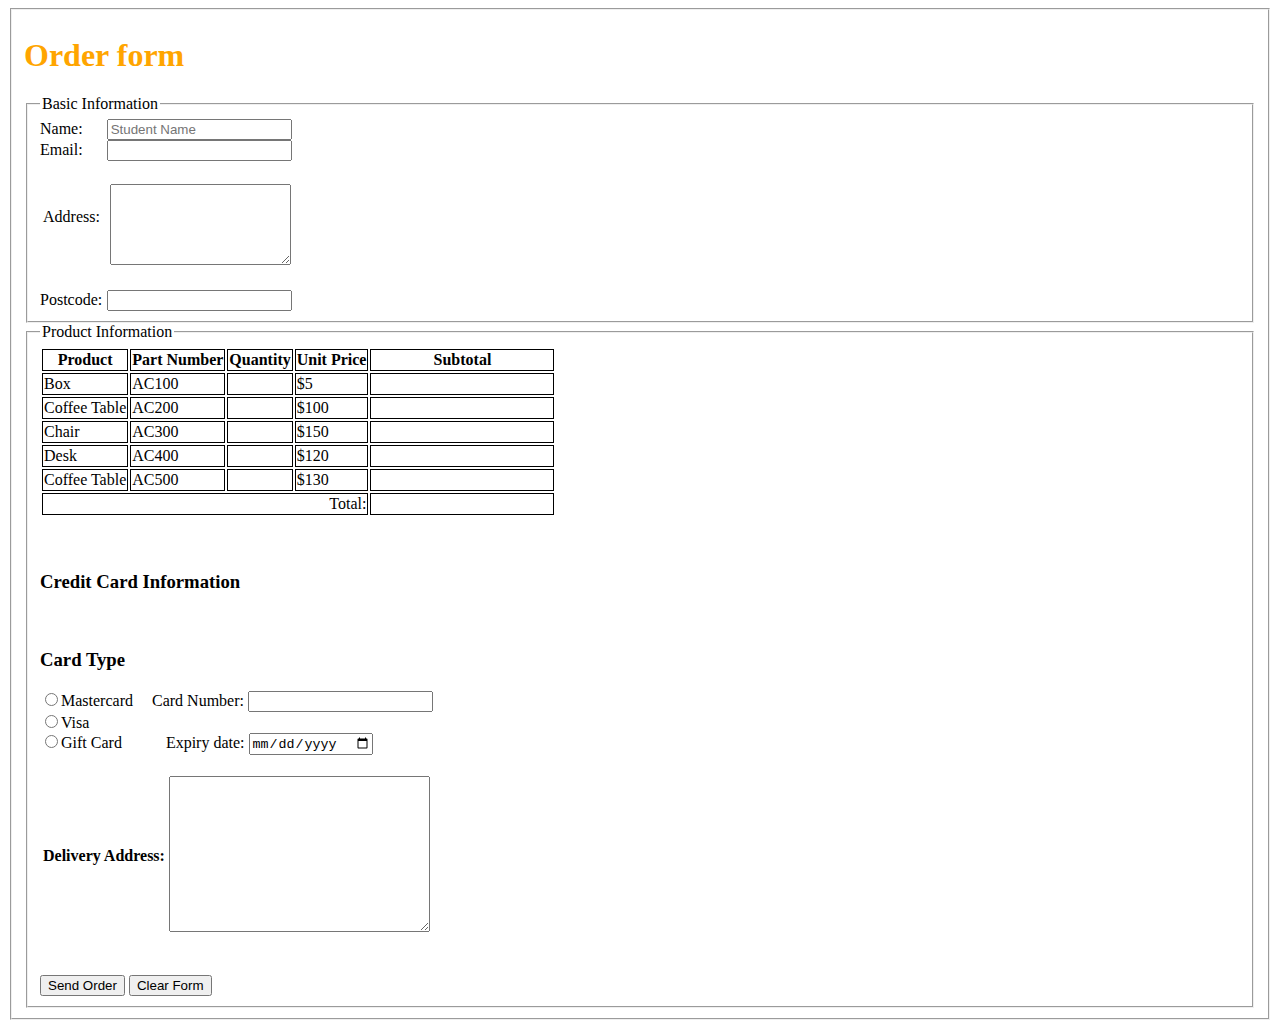
<file: Order.html>
<!DOCTYPE html>
<html lang="en">

<head>
    <meta charset="UTF-8">
    <meta http-equiv="X-UA-Compatible" content="IE=edge">
    <meta name="viewport" content="width=device-width, initial-scale=1.0">

    <title>Lab02</title>
</head>

<body>
    <fieldset>
        <h1 style="color:orange">Order form</h1>
        <form action="#" method="GET">
            <fieldset>
                <legend>Basic Information</legend>
                <label for="Name">Name:</label>
                <input type="text" id="Name" name="Name" placeholder="Student Name" required style="margin-left:20px">
                <br>
                <label for="Email">Email:</label>
                <input type="email" id="Email" name="Email" style="margin-left:20px">
                <br>

                <table>
                    <tr>
                        <td><label for="Address"> Address:</label>
                        </td>
                        <td><textarea id="Address" cols="20" rows="5"
                                style="margin-top: 20px;margin-left:6px;  "></textarea></td>
                    </tr>
                </table>



                <br>
                <label for="Postcode">Postcode:</label>
                <input type="text" id="Postcode" name="Postcode" style="margin-left:1px">
                <br>
            </fieldset>
            <fieldset>
                <legend>Product Information</legend>
                <table>
                    <tr>
                        <th style="border:1px solid">Product</th>
                        <th style="border:1px solid">Part Number</th>
                        <th style="border:1px solid">Quantity</th>
                        <th style="border:1px solid">Unit Price</th>
                        <th style="border:1px solid; width:180px">Subtotal</th>
                    </tr>
                    <tr>
                        <td style="border:1px solid">Box</td>
                        <td style="border:1px solid">AC100</td>
                        <td style="border:1px solid"></td>
                        <td style="border:1px solid">$5</td>
                        <td style="border:1px solid"></td>
                    </tr>
                    <tr>
                        <td style="border:1px solid">Coffee Table</td>
                        <td style="border:1px solid">AC200</td>
                        <td style="border:1px solid"></td>
                        <td style="border:1px solid">$100</td>
                        <td style="border:1px solid"></td>
                    </tr>
                    <tr>
                        <td style="border:1px solid">Chair</td>
                        <td style="border:1px solid">AC300</td>
                        <td style="border:1px solid"></td>
                        <td style="border:1px solid">$150</td>
                        <td style="border:1px solid"></td>
                    </tr>
                    <tr>
                        <td style="border:1px solid">Desk</td>
                        <td style="border:1px solid">AC400</td>
                        <td style="border:1px solid"></td>
                        <td style="border:1px solid">$120</td>
                        <td style="border:1px solid"></td>
                    </tr>
                    <tr>
                        <td style="border:1px solid">Coffee Table</td>
                        <td style="border:1px solid">AC500</td>
                        <td style="border:1px solid"></td>
                        <td style="border:1px solid">$130</td>
                        <td style="border:1px solid"></td>
                    </tr>
                    <tr>
                        <td colspan="4" style="border:1px solid; text-align:right">Total:</td>
                        <td style="border:1px solid;"></td>
                    </tr>
                </table>

                <br>
                <br>
                <h3>Credit Card Information</h3>
                <br>
                <h3>Card Type</h3>

                <input type="radio" name="card">Mastercard
                <label for="cardNumber" style="margin-left:15px">Card Number:</label>
                <input type="Number" id="cardNumber" name="cardNumber">
                <br>
                <input type="radio" name="card">Visa
                <br>
                <input type="radio" name="card">Gift Card
                <label for="ExpiryDate" style="margin-left:40px">Expiry date: </label>
                <input type="date" id="ExpiryDate" name="ExpiryDate">

                <br><br>

                <table>
                    <tr>
                        <td><label for="Address"><b>Delivery Address:</b></label>
                        </td>
                        <td><textarea id="Selivery_Address" cols="30" rows="10"></textarea>
                    </tr>
                </table>

                <br>
                <br>
                <button>Send Order</button>
                <button>Clear Form</button>
            </fieldset>
        </form>
    </fieldset>
</body>

</html>
</file>
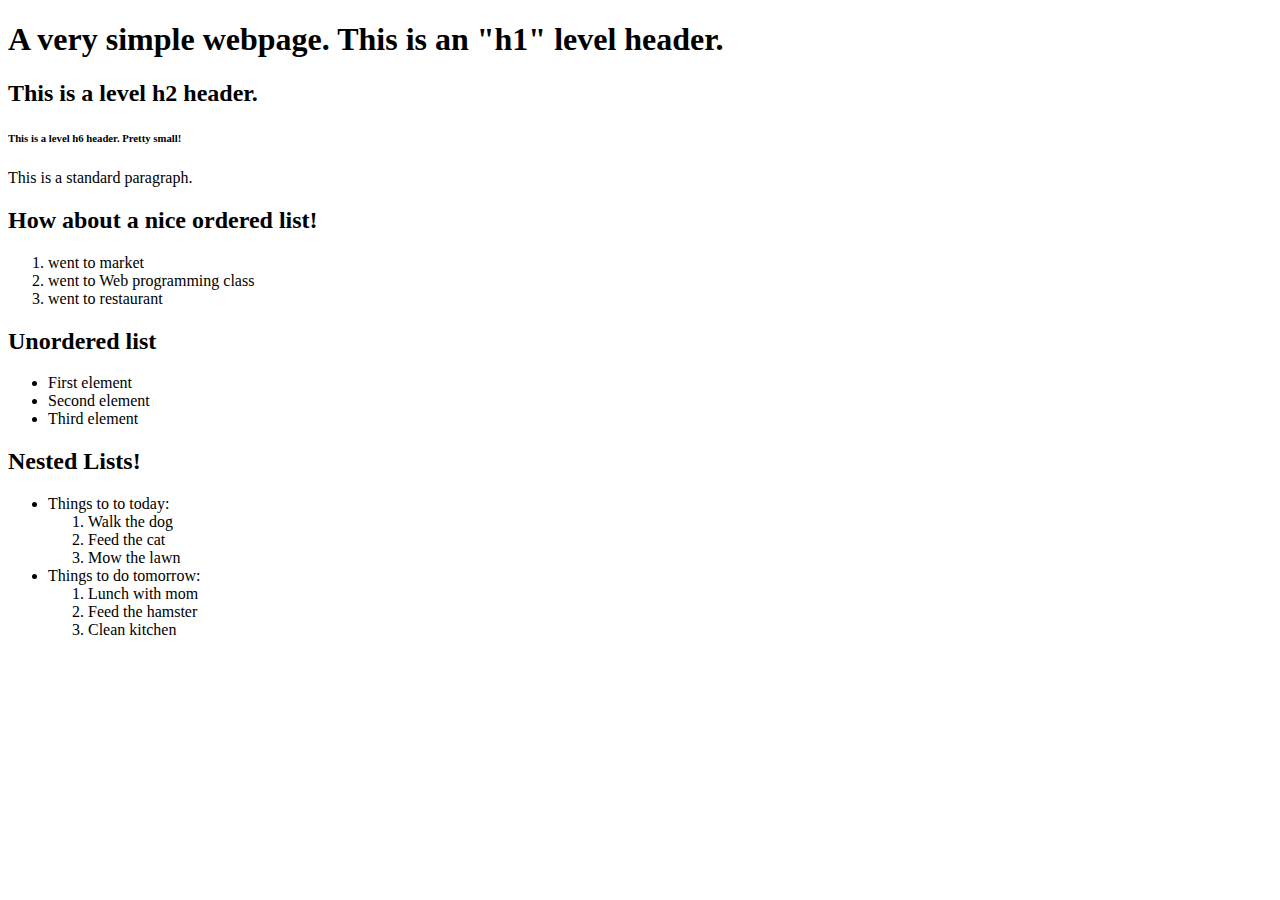
<file: Lab1/first.html>
<!DOCTYPE html>
<html lang="en">
<head>
 <title>A very simple webpage</title>
 <meta charset=" UTF-8" />
</head>
<body>
<h1>A very simple webpage. This is an "h1" level header. </h1>
 <h2>This is a level h2 header. </h2>
 <h6>This is a level h6 header. Pretty small!</h6>
 <p>This is a standard paragraph.</p>
 <h2>How about a nice ordered list!</h2>
 <ol>
 <li>went to market
 <li> went to Web programming class
 <li> went to restaurant
 </ol>
 <h2>Unordered list</h2>
 <ul>
 <li>First element
 <li>Second element
 <li>Third element
 </ul>
 <h2>Nested Lists!</h2>
 <ul>
 <li>Things to to today:
 <ol>
 <li>Walk the dog
 <li>Feed the cat
<li>Mow the lawn
 </ol>
 <li>Things to do tomorrow:
 <ol>
 <li>Lunch with mom
<li>Feed the hamster
 <li>Clean kitchen
 </ol>
 </ul>
</body>
</html>
</file>
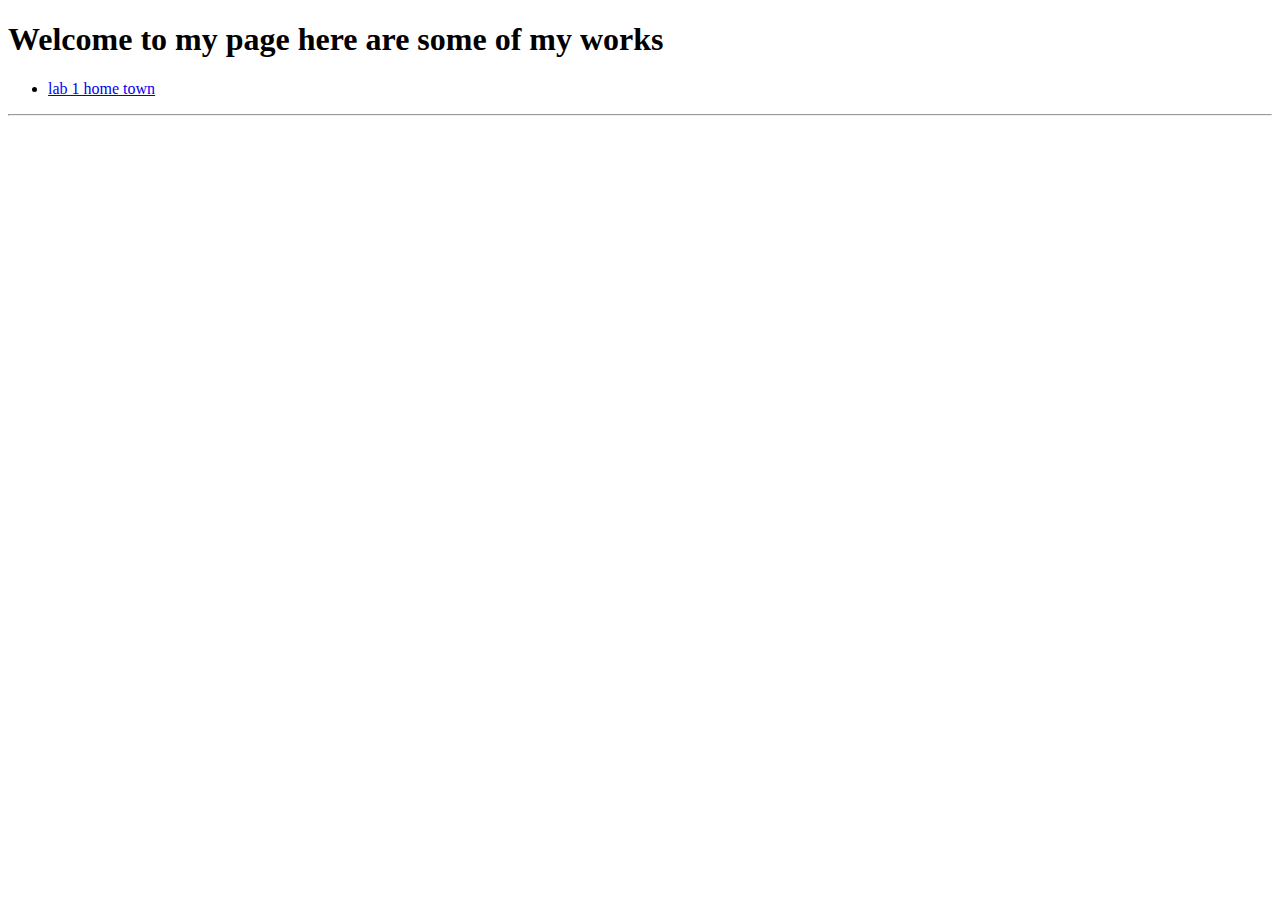
<file: Lab1/inxdex.html>
<!DOCTYPE html>
<html lang="en">
<head>
    <meta charset="UTF-8">
    <meta http-equiv="X-UA-Compatible" content="IE=edge">
    <meta name="viewport" content="width=device-width, initial-scale=1.0">
    <title>Mathunan Vasanthan</title>
</head>
<body>
    <h1>Welcome to my page here are some of my works</h1>
    <ul>
        <li>
            <a href="hometown.html"> lab 1 home town</a>
        </li>
    </ul>
    <hr/>
    
</body>
</html>
</file>
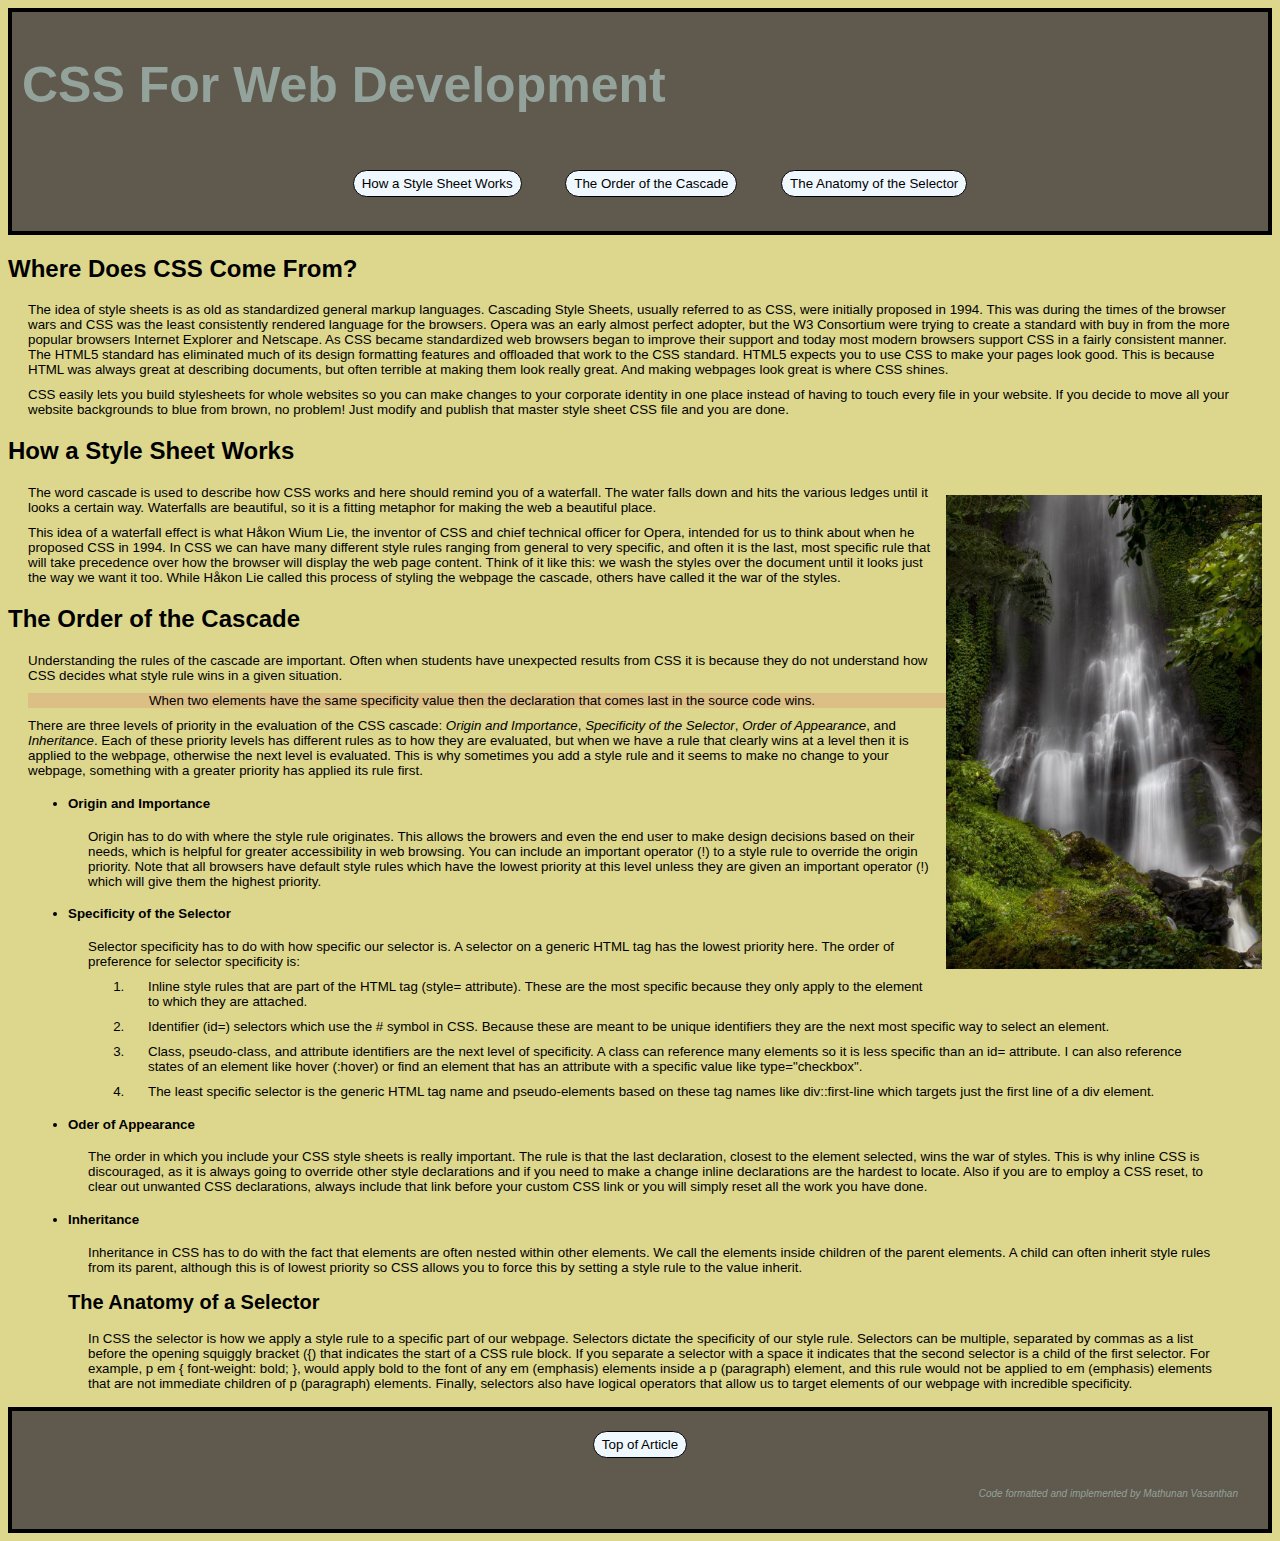
<file: Lab3/lab3startercode/Lab3(1).html>
<!DOCTYPE html>
<html lang="en">


<head>
    <meta charset="UTF-8">
    <meta name="viewport" content="width=device-width, initial-scale=1.0">
    <meta name="author" content="Mathunan Vasanthan">
    <title>Lab 3: HTML and CSS</title>
    <link rel="stylesheet" type="text/css" href="lab3.css">
</head>


<body>
    <header>

        <h1 id="header"> CSS For Web Development</h1>
        <nav class="container">
            <ol>
                <li><a href="#para2">How a Style Sheet Works</a></li>
                <li><a href="#para3">The Order of the Cascade </a></li>
                <li><a href="#para4">The Anatomy of the Selector</a></li>
            </ol>
        </nav>
    </header>

    <main>
        <h2 id="para1">Where Does CSS Come From?</h2>

        <p class="general">The idea of style sheets is as old as standardized general markup languages. Cascading
            Style Sheets, usually referred to as CSS, were initially proposed in 1994. This was
            during the times of the browser wars and CSS was the least consistently rendered
            language for the browsers. Opera was an early almost perfect adopter, but the W3
            Consortium were trying to create a standard with buy in from the more popular browsers
            Internet Explorer and Netscape. As CSS became standardized web browsers began to improve
            their support and today most modern browsers support CSS in a fairly consistent manner.
            The HTML5 standard has eliminated much of its design formatting features and offloaded
            that work to the CSS standard. HTML5 expects you to use CSS to make your pages look good.
            This is because HTML was always great at describing documents, but often terrible at
            making them look really great. And making webpages look great is where CSS shines.</p>

        <p class="general">CSS easily lets you build stylesheets for whole websites so you can make changes to
            your corporate identity in one place instead of having to touch every file in your website.
            If you decide to move all your website backgrounds to blue from brown, no problem! Just
            modify and publish that master style sheet CSS file and you are done.</p>

        <h2 id="para2"> How a Style Sheet Works</h2>

        <img src="waterfall-free-from-pixabay.jpg" alt="Waterfall">


        <p class="general">The word cascade is used to describe how CSS works and here should remind you of a
            waterfall. The water falls down and hits the various ledges until it looks a certain
            way. Waterfalls are beautiful, so it is a fitting metaphor for making the web a beautiful
            place. </p>

        <p class="general">This idea of a waterfall effect is what Håkon Wium Lie, the inventor of CSS and chief
            technical officer for Opera, intended for us to think about when he proposed CSS in 1994.
            In CSS we can have many different style rules ranging from general to very specific,
            and often it is the last, most specific rule that will take precedence over how the
            browser will display the web page content. Think of it like this: we wash the styles
            over the document until it looks just the way we want it too. While Håkon Lie called
            this process of styling the webpage the cascade, others have called it the war of
            the styles. </p>

        <h2 id="para3">The Order of the Cascade</h2>

        <p class="general">Understanding the rules of the cascade are important. Often when students have
            unexpected results from CSS it is because they do not understand how CSS decides what
            style rule wins in a given situation. </p>

        <p class="quote">When two elements have the same specificity value then the declaration that comes
            last in the source code wins.</p>

        <p class="general">There are three levels of priority in the evaluation of the CSS cascade: 
            <i>Origin and Importance</i>, <i>Specificity of the Selector</i>, <i>Order of Appearance</i>, and
            <i>Inheritance</i>. Each of these priority levels has different rules as to how they
            are evaluated, but when we have a rule that clearly wins at a level then it is applied
            to the webpage, otherwise the next level is evaluated. This is why sometimes you add
            a style rule and it seems to make no change to your webpage, something with a greater
            priority has applied its rule first.
        </p>

        <ul>
            <li>
                <h4>Origin and Importance</h4>

                <p>Origin has to do with where the style rule originates. This allows the browers and
                    even the end user to make design decisions based on their needs, which is helpful
                    for greater accessibility in web browsing. You can include an important operator (!)
                    to a style rule to override the origin priority. Note that all browsers have default
                    style rules which have the lowest priority at this level unless they are given an
                    important operator (!) which will give them the highest priority.</p>
            </li>
            <li>
            <h4>Specificity of the Selector</h4>
        

            <p>Selector specificity has to do with how specific our selector is. A selector on a
                generic HTML tag has the lowest priority here. The order of preference for selector
                specificity is:
            </p></li>

            
            <li style="list-style: none;">
                <ol>
                    <li><p>
                        Inline style rules that are part of the HTML tag (style= attribute). These
                        are the most specific because they only apply to the element to which they
                        are attached.
                        </p>
                    </li>
                    <li>
                        <p>Identifier (id=) selectors which use the # symbol in CSS. Because these are
                            meant to be unique identifiers they are the next most specific way to select
                            an element.
                        </p>
                    </li>
                    <li>
                        <p> Class, pseudo-class, and attribute identifiers are the next
                            level of specificity. A class can reference many elements so it is less
                            specific than an id= attribute. I can also reference states of an element like
                            hover (:hover) or find an element that has an attribute with a specific value
                            like type="checkbox".
                        </p>
                    </li>
                    <li>
                        <p>The least specific selector is the generic HTML tag name and pseudo-elements
                            based on these tag names like div::first-line which targets just the first line
                            of a div element.
                        </p>
                </ol>

            </li>

            <li><h4>Oder of Appearance</h4>

            <p class="general">The order in which you include your CSS style sheets is really important. The rule is
                that the last declaration, closest to the element selected, wins the war of styles. This
                is why inline CSS is discouraged, as it is always going to override other style declarations
                and if you need to make a change inline declarations are the hardest to locate. Also if you
                are to employ a CSS reset, to clear out unwanted CSS declarations, always include that link
                before your custom CSS link or you will simply reset all the work you have done. </p></li>

            <li><h4>Inheritance</h4>

                <p class="general">Inheritance in CSS has to do with the fact that elements are often nested within
                    other
                    elements. We call the elements inside children of the parent elements. A child can often
                    inherit style rules from its parent, although this is of lowest priority so CSS allows
                    you to force this by setting a style rule to the value inherit. </p>

            
            

            <h2 id="para4"> The Anatomy of a Selector </h2>
            

            <p class="general">In CSS the selector is how we apply a style rule to a specific part of our webpage.
                Selectors dictate the specificity of our style rule. Selectors can be multiple, separated
                by commas as a list before the opening squiggly bracket ({) that indicates the start of a
                CSS rule block. If you separate a selector with a space it indicates that the second
                selector is a child of the first selector. For example, p em { font-weight: bold; }, would
                apply bold to the font of any em (emphasis) elements inside a p (paragraph) element, and
                this rule would not be applied to em (emphasis) elements that are not immediate children
                of p (paragraph) elements. Finally, selectors also have logical operators that allow us to
                target elements of our webpage with incredible specificity.</p></li>
        </ul>        

    </main>

    <footer>
        <nav>
            <a href="#para1">Top of Article</a>
        </nav>
        
        <p class="author">Code formatted and implemented by Mathunan Vasanthan</p>
        
    </footer>

</html>
</file>
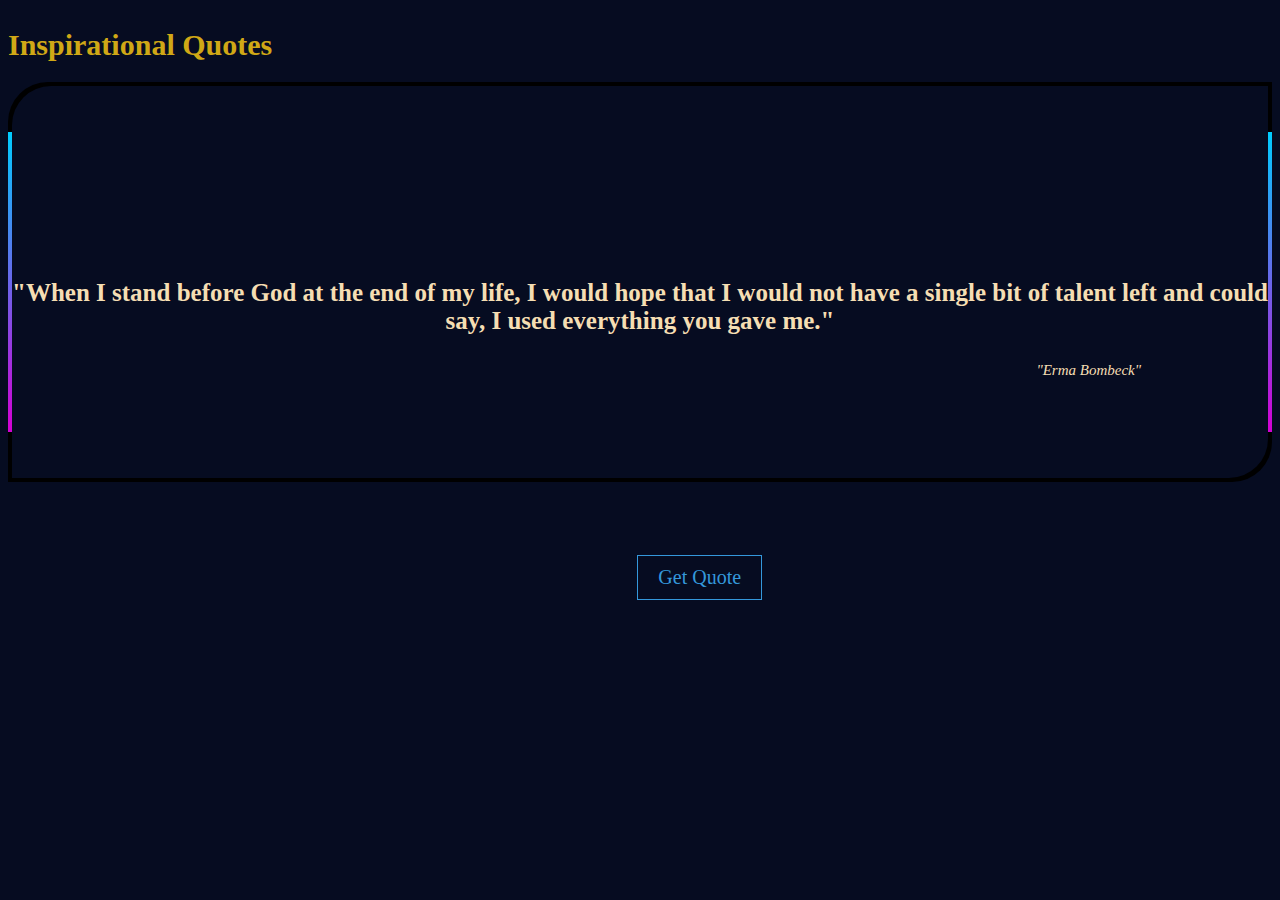
<file: Lab4/Mathunan_Vasanthan_Lab04/inspirations.html>
<!DOCTYPE html>
<html lang="en">

<head>
    <meta charset="UTF-8">
    <meta http-equiv="X-UA-Compatible" content="IE=edge">
    <meta name="viewport" content="width=device-width, initial-scale=1.0">
    <meta name="author" content="Mathunan Vasanthan">


    <script src="inspiration.js" defer></script>
    <link rel="stylesheet" type="text/css" href="inspiration.css">

    <title>inspirational</title>
</head>

<body>
    <header>Inspirational Quotes</header>
    <div class="quote">

        <div class="quoteText">
            
        </div>
        <div class="author">
            
        </div>
    </div>

    <div class="bn">
        <button class="btn" onClick="setInspiration()">Get Quote</button>
    </div>

</body>

</html>
</file>
<file: Lab3/lab3startercode/lab3.css>
/* Mathunan Vasanthan */
body {background-color: #DDD78D;
    font-family: Verdana, Geneva, Tahoma, sans-serif;
}
header,footer {
    background-color: #60594D;
    color:#93A29B;
    border: solid 4px black;
    padding: 10px
}
h1{
   font-size:50px;
   
}
nav{
    text-align: center;
    font-size:10pt;

}

nav li, nav ul {
    display: inline;
    margin:0 10px;
  }

  a {
    background-color:aliceblue;
    text-decoration: none;
    padding: 5px 8px;
    border-radius: 30px;
    border:1px solid ;
    margin: 10px;
    color:black;
    display: inline-block;
  }
  .container{
    display:flex;
    justify-content: space-evenly;
    font-size: 10pt;
    
  }
  a:hover {
    color:#8B635C;
  }

  p,li{
    margin:10px 20px 10px 20px;
    font-size: 10pt;
    
    
  }
  
  .general{
    font-size:10pt;
  }
  .quote{
    background-color: #DCBF85;
    text-align:center;
  }
 
  img{
   float:right;
    width:25%;
    height:10%;
    margin:10px 10px 10px 10px;
  }

  .author{
    text-align:right;
    margin:20px;
    justify-content:right;
    font-style:italic;
    font-size:10px;
  }
</file>
<file: Lab4/Mathunan_Vasanthan_Lab04/inspiration.css>
body {
    font-family:Cambria, Cochin, Georgia, Times, 'Times New Roman', serif;
    background-color: #060c21;
 }
 
 header {
     font-weight: bold;
     font-family: serif;
     font-size: 30px;
     color:#d0a816;
     padding-top: 20px;
     padding-bottom: 20px;
 }
 
 
 
 
 .quote {
     position: relative;
    display: flex;
    width: 100%;
    height: 400px;
    
    justify-content: center;
    align-items: center;
    background: #000000;
     text-align: center;
     overflow: hidden;
     border-radius: 40px 0 40px 0;

 }

 .quoteText {
    color: wheat;
    position: relative;
   display: flex ;
   justify-content: center;
   align-items: center;
    padding-top: 50px;
    font-weight: bold;
    font-size: 25px;
    border-radius: 16px;
    z-index: 10;
}


 .quote::before{
    content: '';
    position: absolute;
    width: 150%;
    height: 300px;
    background: linear-gradient(#00ccff,#d400d4);
    animation: animate 4s linear infinite;
 }

 .quote::after{
    content: '';
     position: absolute;
     inset: 4px;
     background-color: #060c21;
     border-radius: 0px;
     border-radius: 39px 0 39px 0;
 }

 @keyframes animate
 {
    0%
    {
        transform: rotate(0deg);
    }
    100%
    {
        transform: rotate(360deg);
    }
 }
 
 
 .author {
     position: absolute;
     bottom: 25%;
     left: 25%;
     padding-top:10px;
     padding-bottom:10px;
     margin-top: 75%;
     margin-left: 48%;
     text-align: center;
     font-style:italic;
     font-size:15px;
     color: wheat;
     height:10px;
     width: 25%;
     border-radius: 5px;
     z-index: 10;
 
 }
 
 
 
 

 .btn {
    border: 1px solid #3498db;
    background:none;
    padding: 10px 20px;
    font-size: 20px;
    font-family: "mostserrat";
    cursor: pointer;
    margin: 10px;
    color: #3498db;

 }
.bn{
    padding-left: 49%;
    padding-top: 5%;
}

 .btn:hover{
    color: #fff;
    border: 1px solid #ffffff;
 }




 p{
    margin-left: 25%;
    margin-right: 25%;
 }
</file>
